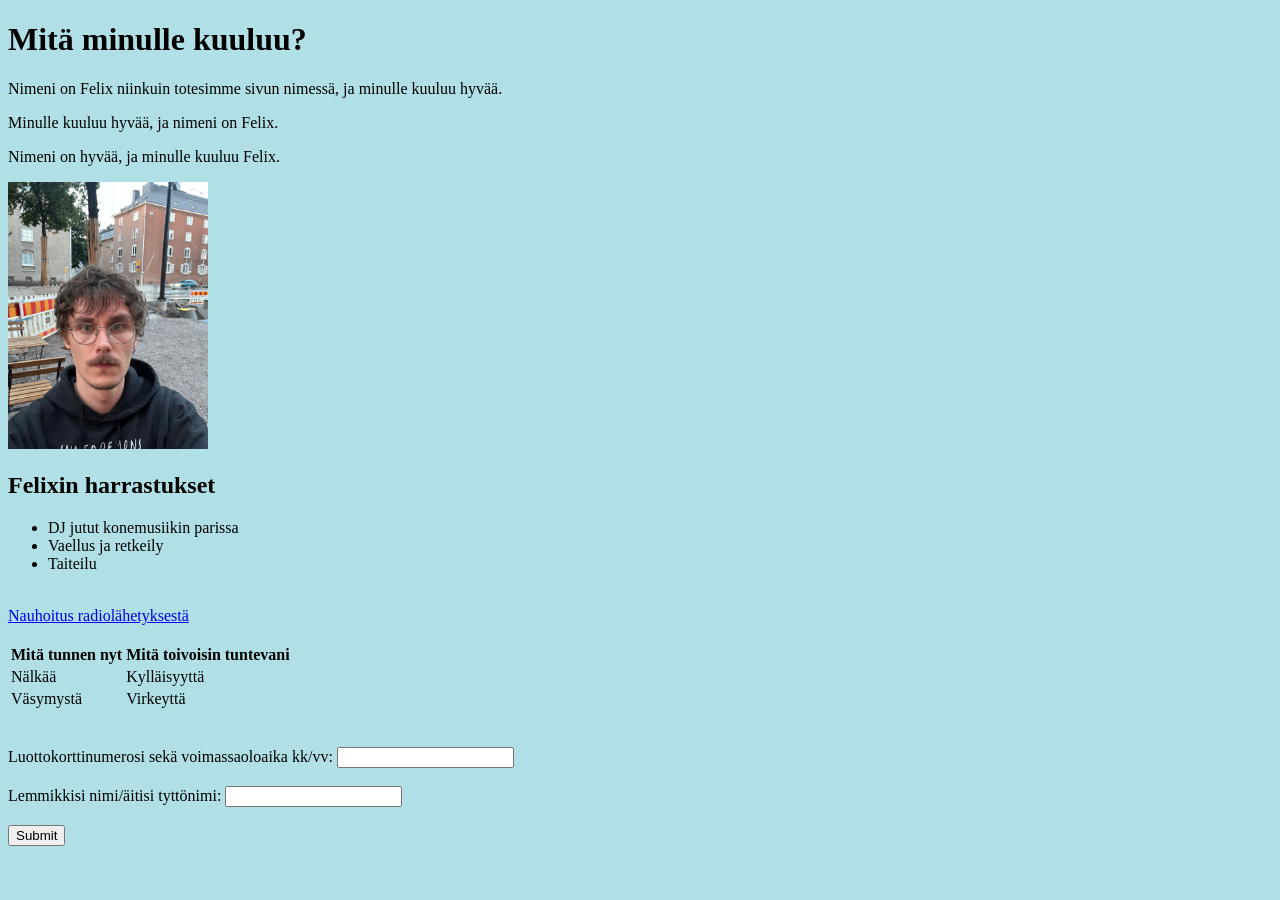
<file: WS_01/index.html>
<!DOCTYPE html>
<html lang="en">
<head>
    <meta charset="UTF-8">
    <meta name="viewport" content="width=device-width, initial-scale=1.0">
    <title>Felixin sivu</title>
</head>
<body style="background-color:powderblue;">
  <h1> Mitä minulle kuuluu?</h1>
  <p> Nimeni on Felix niinkuin totesimme sivun nimessä, ja minulle kuuluu hyvää. </p> 
  <p>Minulle kuuluu hyvää, ja nimeni on Felix.</p> 
<p> Nimeni on hyvää, ja minulle kuuluu Felix.</p>
<img src="images/felix.jpeg" alt="Kuva Felixistä" width="200">
 <h2>Felixin harrastukset </h2>
    <ul>
        <li>DJ jutut konemusiikin parissa</li>
        <li>Vaellus ja retkeily</li>
        <li>Taiteilu</li>
    </ul>
    <br>
    <a href="https://soundcloud.com/ida_radio/pulse13-14-08-25?in=jofffe/sets/pulse13">Nauhoitus radiolähetyksestä</a>
<br><br>
    <table>
    <tr>
        <th>Mitä tunnen nyt</th>
        <th>Mitä toivoisin tuntevani</th>
    </tr>
    <tr>
        <td>Nälkää</td>
        <td>Kylläisyyttä</td>
    </tr>
    <tr>
        <td>Väsymystä</td>
        <td>Virkeyttä</td>
    </tr>
    </table>
<br><br>
<form>
    <label for="name">Luottokorttinumerosi sekä voimassaoloaika kk/vv:</label>
    <input type="text" id="name" name="name"><br><br>
    <label for="email">Lemmikkisi nimi/äitisi tyttönimi:</label>
    <input type="email" id="email" name="email"><br><br>
    <input type="submit" value="Submit">
    </form>
</body>
</html>
</file>
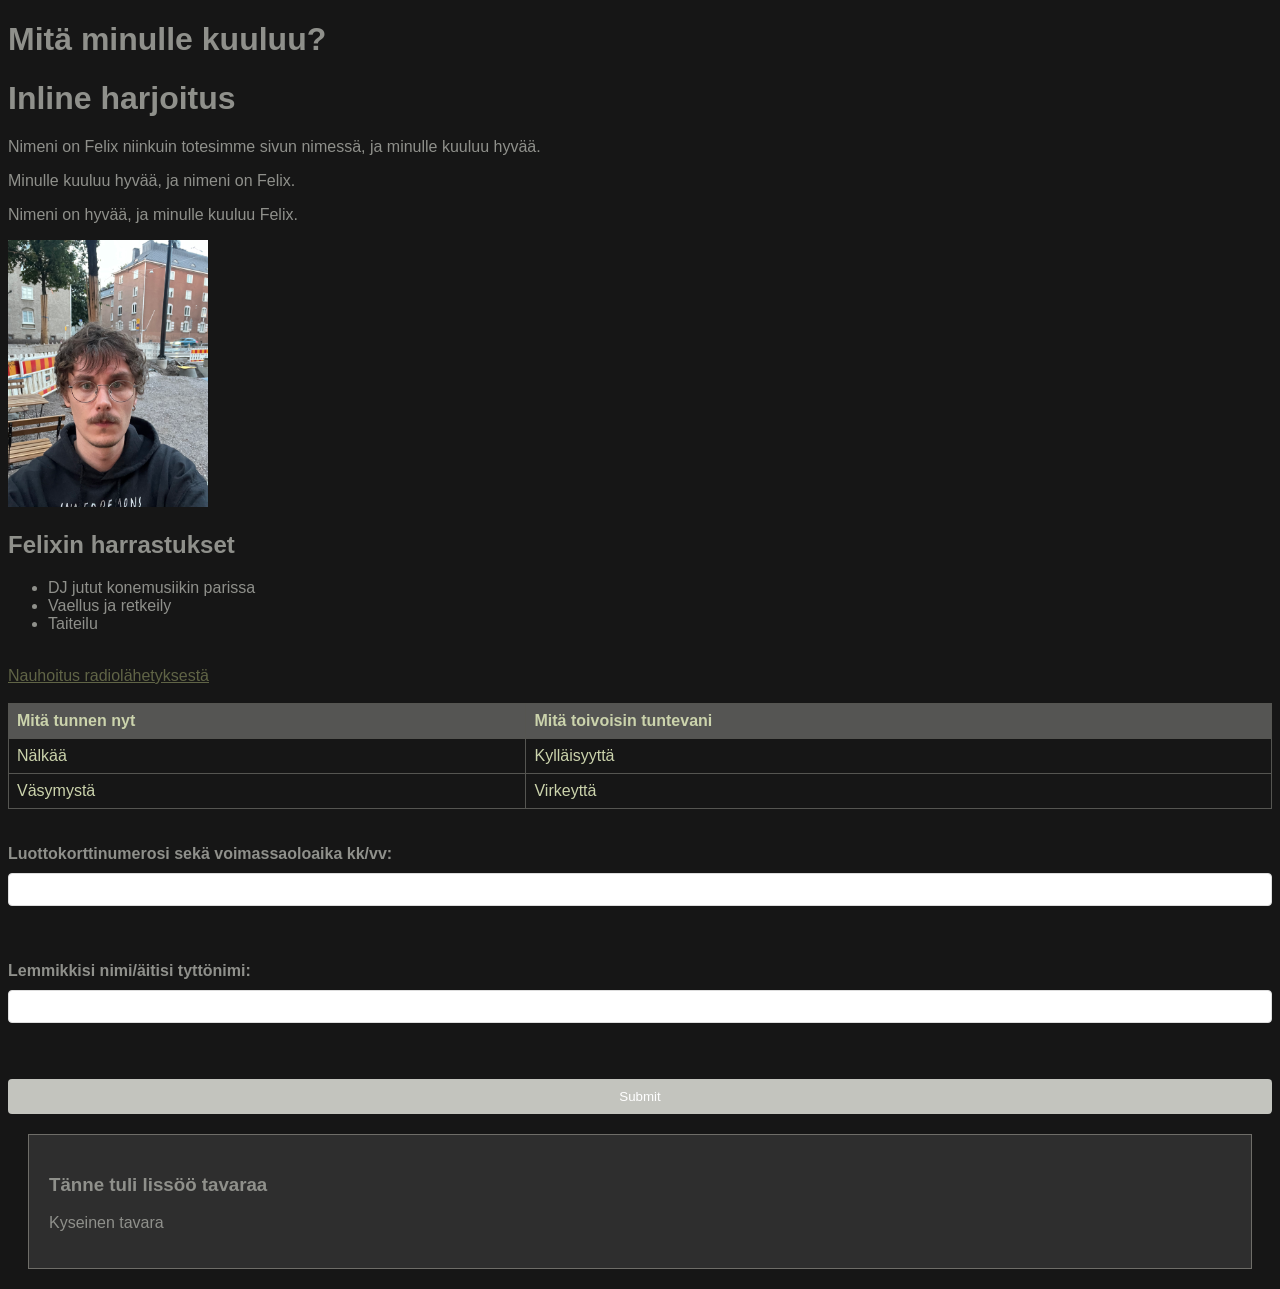
<file: WS_02/index.html>
<!DOCTYPE html>
<html lang="en">
<head>
    <style>
    h1 {
      color: rgb(174, 172, 165);
    }
    </style>

    <meta charset="UTF-8">
    <meta name="viewport" content="width=device-width, initial-scale=1.0">
    <title>Felixin sivu</title>
    <link rel="stylesheet" href="styles.css">
</head>
<body>
  <h1> Mitä minulle kuuluu?</h1>
  <h1 style="color: rgb(134, 134, 127);">Inline harjoitus</h1>
  <p> Nimeni on Felix niinkuin totesimme sivun nimessä, ja minulle kuuluu hyvää. </p> 
  <p>Minulle kuuluu hyvää, ja nimeni on Felix.</p> 
<p> Nimeni on hyvää, ja minulle kuuluu Felix.</p>
<img src="images/felix.jpeg" alt="Kuva Felixistä" width="200">

 <h2>Felixin harrastukset </h2>
    <ul>
        <li>DJ jutut konemusiikin parissa</li>
        <li>Vaellus ja retkeily</li>
        <li>Taiteilu</li>
    </ul>
    <br>
    <a href="https://soundcloud.com/ida_radio/pulse13-14-08-25?in=jofffe/sets/pulse13">Nauhoitus radiolähetyksestä</a>
<br><br>
    <table>
    <tr>
        <th>Mitä tunnen nyt</th>
        <th>Mitä toivoisin tuntevani</th>
    </tr>
    <tr>
        <td>Nälkää</td>
        <td>Kylläisyyttä</td>
    </tr>
    <tr>
        <td>Väsymystä</td>
        <td>Virkeyttä</td>
    </tr>
    </table>
<br><br>
<form>
    <label for="name">Luottokorttinumerosi sekä voimassaoloaika kk/vv:</label>
    <input type="text" id="name" name="name"><br><br>
    <label for="email">Lemmikkisi nimi/äitisi tyttönimi:</label>
    <input type="email" id="email" name="email"><br><br>
    <input type="submit" value="Submit">
    </form>
 <div class="content-box">
  <h3>Tänne tuli lissöö tavaraa</h3>
  <p>Kyseinen tavara</p>
</div> 
</body>
</html>
</file>
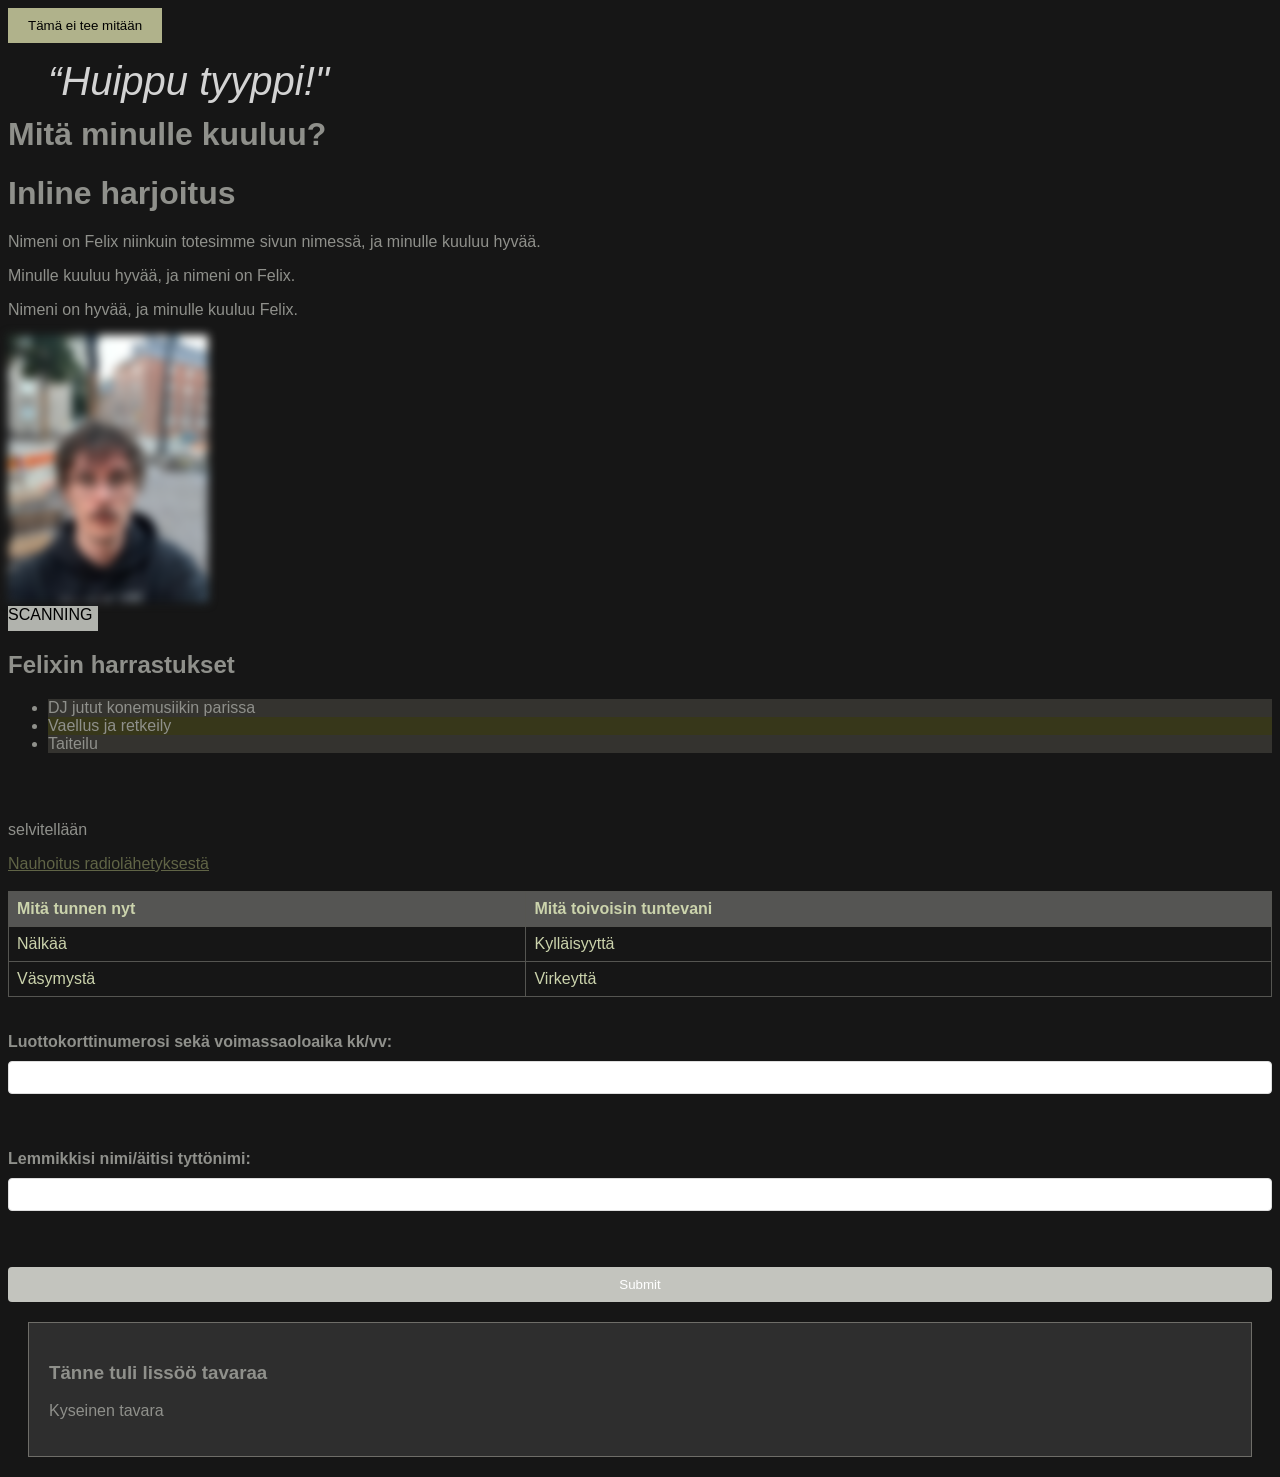
<file: WS_03/index.html>
<!doctype html>
<html lang="en">
  <head>
    <style>
      h1 {
        color: rgb(174, 172, 165);
      }
    </style> 

    <meta charset="UTF-8" />
    <meta name="viewport" content="width=device-width, initial-scale=1.0" />
    <title>Felixin sivu</title>
    <link rel="stylesheet" href="styles.css" />
  </head>
  <body>
    <!-- Body sisältää kaiken materian sivussa -->
    <button class="transition-button">Tämä ei tee mitään</button>
    <blockquote class="quote">
      <br />
      <br />
    </blockquote>

    <h1>Mitä minulle kuuluu?</h1>
    <h1 style="color: rgb(134, 134, 127)">Inline harjoitus</h1>
    <p>
      Nimeni on Felix niinkuin totesimme sivun nimessä, ja minulle kuuluu hyvää.
    </p>
    <p>Minulle kuuluu hyvää, ja nimeni on Felix.</p>
    <p>Nimeni on hyvää, ja minulle kuuluu Felix.</p>
    <img
      src="images/felix.jpeg"
      alt="Kuva Felixistä"
      width="200"
      class="filter-image"
    />
    <div class="animation-box">SCANNING</div>

    <h2>Felixin harrastukset</h2>
    <ul class="pseudo-list">
      <li>DJ jutut konemusiikin parissa</li>
      <li>Vaellus ja retkeily</li>
      <li>Taiteilu</li>
    </ul>
    <br />
    <br>
    <p> selvitellään </p>
    <a
      href="https://soundcloud.com/ida_radio/pulse13-14-08-25?in=jofffe/sets/pulse13"
      >Nauhoitus radiolähetyksestä</a
    >
    <br /><br />
    <table>
      <tr>
        <th>Mitä tunnen nyt</th>
        <th>Mitä toivoisin tuntevani</th>
      </tr>
      <tr>
        <td>Nälkää</td>
        <td>Kylläisyyttä</td>
      </tr>
      <tr>
        <td>Väsymystä</td>
        <td>Virkeyttä</td>
      </tr>
    </table>
    <br /><br />
    <form>
      <label for="name">Luottokorttinumerosi sekä voimassaoloaika kk/vv:</label>
      <input type="text" id="name" name="name" /><br /><br />
      <label for="email">Lemmikkisi nimi/äitisi tyttönimi:</label>
      <input type="email" id="email" name="email" /><br /><br />
      <input type="submit" value="Submit" />
    </form>
    <div class="content-box">
      <h3>Tänne tuli lissöö tavaraa</h3>
      <p>Kyseinen tavara</p>
    </div>
  </body>
</html>
</file>
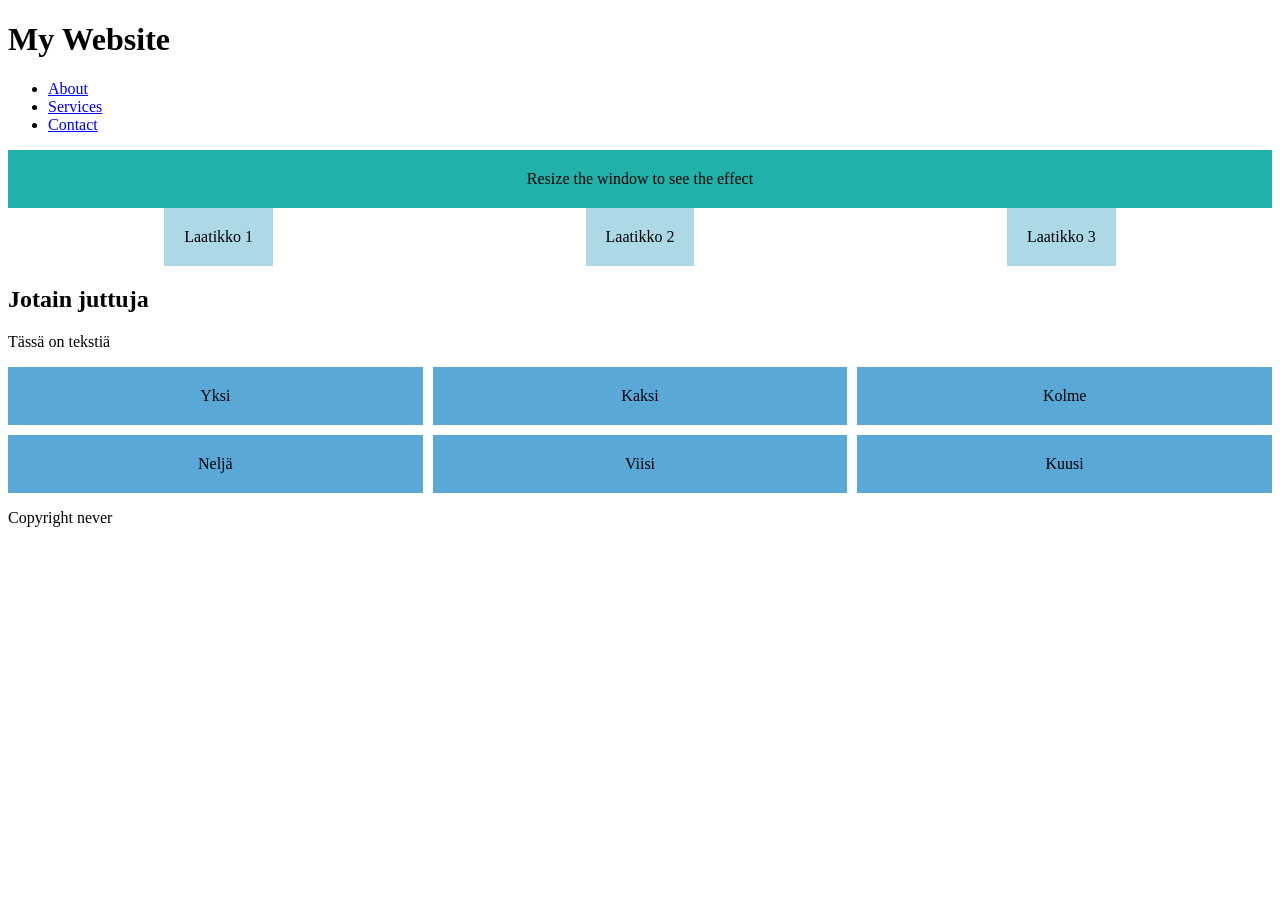
<file: WS_04/index.html>
<!doctype html>
<html lang="en">
  <head>
    <link rel="stylesheet" href="styles.css" />
    <meta charset="UTF-8" />
    <meta name="viewport" content="width=device-width, initial-scale=1.0" />
    <title>Document</title>
  </head>
  <body>
    <header>
      <h1>My Website</h1>
      <nav>
        <ul>
          <li><a href="#about">About</a></li>
          <li><a href="#services">Services</a></li>
          <li><a href="#contact">Contact</a></li>
        </ul>
      </nav>
    </header>

    <main>
      <div class="responsive-box">Resize the window to see the effect</div>

      <div class="flex-container">
        <div class="box">Laatikko 1</div>
        <div class="box">Laatikko 2</div>
        <div class="box">Laatikko 3</div>
      </div>

      <section id="about">
        <h2>Jotain juttuja</h2>
        <p>Tässä on tekstiä</p>
      </section>
      <div class="grid-container">
        <div class="grid-item">Yksi</div>
        <div class="grid-item">Kaksi</div>
        <div class="grid-item">Kolme</div>
        <div class="grid-item">Neljä</div>
        <div class="grid-item">Viisi</div>
        <div class="grid-item">Kuusi</div>
      </div>
    </main>

    <footer>
      <p>Copyright never</p>
    </footer>
  </body>
</html>
</file>
<file: WS_02/styles.css>
p {
      color: rgb(143, 144, 139)!important;
    }
    
    body {
      background-color: rgb(22, 22, 22)!important;
    }
    
    h1 {
    
      font-size: 2em;
    }
h1 {
      color: rgb(143, 144, 139)!important;
    }
    ul {
      color: rgb(143, 144, 139)!important;
    }
    h2 {
      color: rgb(143, 144, 139)!important;
    }
li {
      color: rgb(143, 144, 139)!important;
    }

 form {
      color: rgb(143, 144, 139)!important;
    }
 a {
  color: rgb(96, 100, 70);
} 
h3 {
      color: rgb(143, 144, 139)!important;
    }
 .content-box {
  padding: 20px 20px 20px 20px;
  margin: 20px 20px 20px 20px;
  background-color: #2e2e2e;
  border: 1px solid #6e6d68;

  
}           
table {
      width: 100%;
      border-collapse: collapse;
    }
    
    th, td {
      border: 1px solid #555551;
      padding: 8px;
      text-align: left;
    }
    
    th {
      background-color: #555553;
    }
    
    form {
      display: flex;
      flex-direction: column;
      gap: 10px;
    }
    
    label {
      font-weight: bold;
    }
    
    input[type="text"], input[type="email"] {
      padding: 8px;
      border: 1px solid #ddd;
      border-radius: 4px;
    }
    
    input[type="submit"] {
      background-color: #c3c4be;
      color: white;
      padding: 10px;
      border: none;
      border-radius: 4px;
      cursor: pointer;
    }
    
    input[type="submit"]:hover {
      background-color: #a7a769;
    }
 tr {
      color: rgb(203, 211, 172)!important;
    } 
 body {
  font-family: "Space Grotesk", sans-serif;
}
</file>
<file: WS_03/styles.css>
p {
      color: rgb(143, 144, 139)!important;
    }
    
    body {
      background-color: rgb(22, 22, 22)!important;
    }
    
    h1 {
    
      font-size: 2em;
    }
h1 {
      color: rgb(143, 144, 139)!important;
    }
    ul {
      color: rgb(143, 144, 139)!important;
    }
    h2 {
      color: rgb(143, 144, 139)!important;
    }
li {
      color: rgb(143, 144, 139)!important;
    }

 form {
      color: rgb(143, 144, 139)!important;
    }
 a {
  color: rgb(96, 100, 70);
} 
h3 {
      color: rgb(143, 144, 139)!important;
    }
 .content-box {
  padding: 20px 20px 20px 20px;
  margin: 20px 20px 20px 20px;
  background-color: #2e2e2e;
  border: 1px solid #6e6d68;

  
}           
table {
      width: 100%;
      border-collapse: collapse;
    }
    
    th, td {
      border: 1px solid #555551;
      padding: 8px;
      text-align: left;
    }
    
    th {
      background-color: #555553;
    }
    
    form {
      display: flex;
      flex-direction: column;
      gap: 10px;
    }
    
    label {
      font-weight: bold;
    }
    
    input[type="text"], input[type="email"] {
      padding: 8px;
      border: 1px solid #ddd;
      border-radius: 4px;
    }
    
    input[type="submit"] {
      background-color: #c3c4be;
      color: white;
      padding: 10px;
      border: none;
      border-radius: 4px;
      cursor: pointer;
    }
    
    input[type="submit"]:hover {
      background-color: #a7a769;
    }
 tr {
      color: rgb(203, 211, 172)!important;
    } 
 body {
  font-family: "Space Grotesk", sans-serif;
}   
.transition-button {
        background-color: rgb(176, 178, 139);
        padding: 10px 20px;
        border: none;
        cursor: pointer;
        transition: background-color 0.5s ease;
      }
      
      .transition-button:hover {
        background-color: rgb(107, 105, 44);
      }
      .animation-box {
        width: 90px;
        height: 25px;
        background-color: rgb(177, 179, 173);
        position: relative;
        animation: move 4s infinite alternate;
      }
      
      @keyframes move {
        from {
          left: 0;
        }
        to {
          left: 100px;
        }
      }
      .pseudo-list li:nth-child(odd) {
        background-color: rgb(52, 51, 47);
      }
      
      .pseudo-list li:nth-child(even) {
        background-color: rgb(55, 55, 26);
      }
.filter-image {
        filter: blur(5px);
        transition: filter 0.4s ease;
      }
      
      .filter-image:hover {
        filter: blur(0px);
      }
      .quote {
        position: relative;
        padding-left: 20px;
        font-style: italic;
      }
      
      .quote::before {
        
        content: '“Huippu tyyppi!"';
        font-size: 40px;
        position: absolute;
        left: 0;
        top: 0;
        color: lightgray;
      }
</file>
<file: WS_04/styles.css>
.grid-container {
  display: grid;
  grid-template-columns: repeat(3, 1fr);
  grid-gap: 10px;
}

.grid-item {
  background-color: rgb(90, 168, 216);
  padding: 20px;
  text-align: center;
}
.flex-container {
  display: flex;
  justify-content: space-around;
  align-items: center;
}

.box {
  background-color: lightblue;
  padding: 20px;
  text-align: center;
}
.responsive-box {
  padding: 20px;
  text-align: center;
}

@media (max-width: 600px) {
  .responsive-box {
    background-color: lightcoral;
  }
}

@media (min-width: 601px) {
  .responsive-box {
    background-color: lightseagreen;
  }
}
</file>
